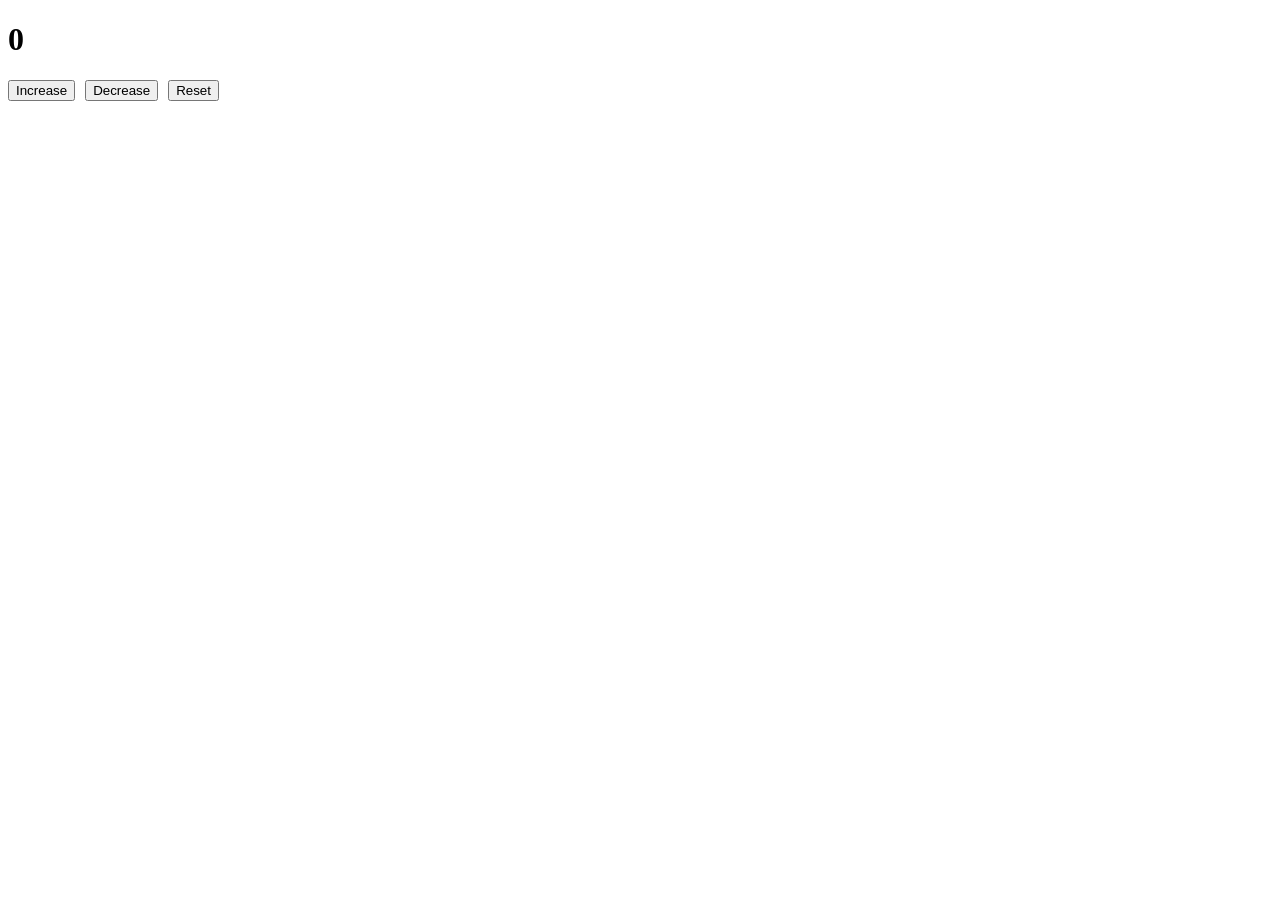
<file: DOM/DOM2/index.html>
<!DOCTYPE html>
<html lang="en">
<head>
  <meta charset="UTF-8">
  <meta http-equiv="X-UA-Compatible" content="IE=edge">
  <meta name="viewport" content="width=device-width, initial-scale=1.0">
  <title>Document</title>
</head>
<body>
  
</body>
<script src="script.js"></script>
</html>
</file>
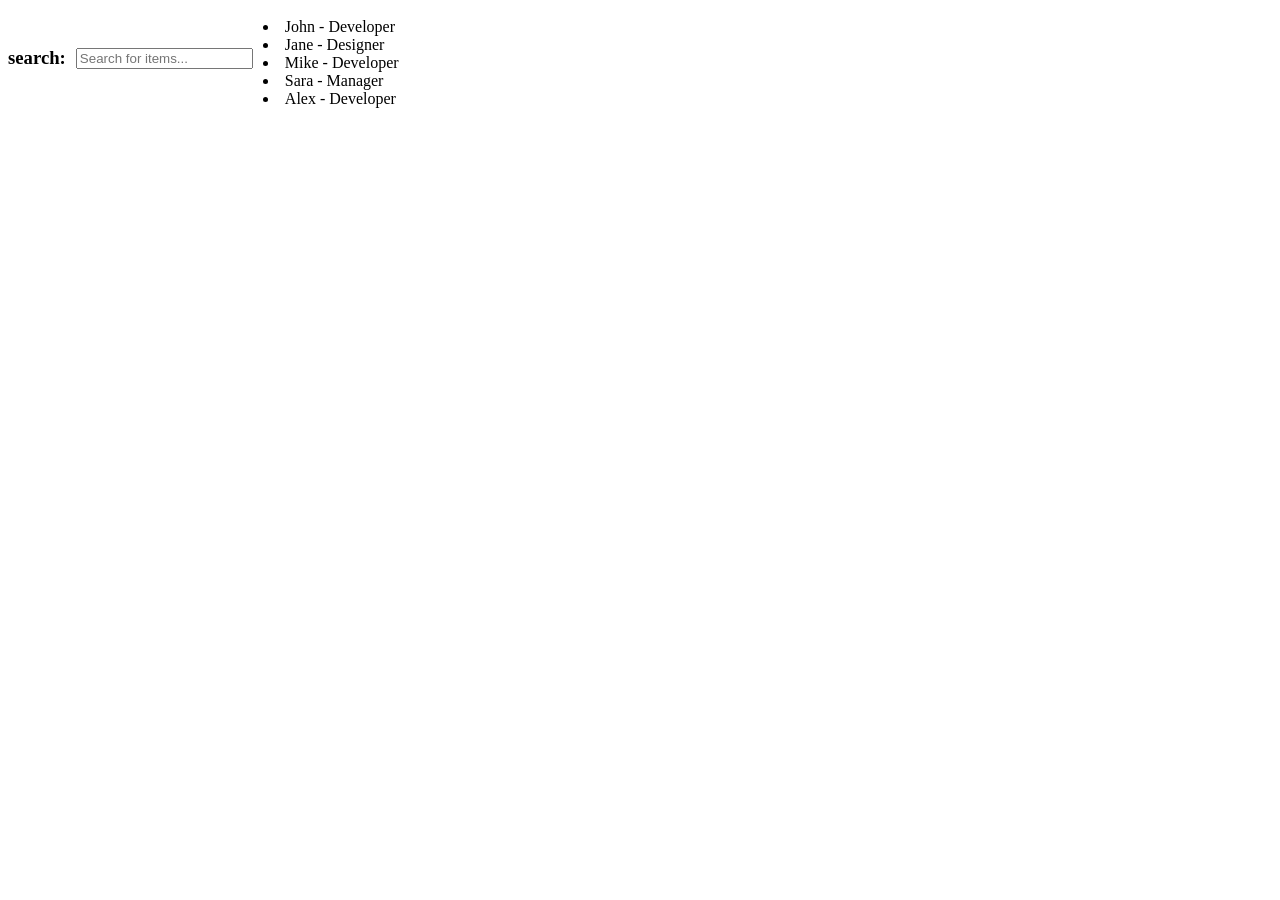
<file: DOM/DOM4/index.html>
<!DOCTYPE html>
<html lang="en">
  <head>
    <meta charset="UTF-8" />
    <meta http-equiv="X-UA-Compatible" content="IE=edge" />
    <meta name="viewport" content="width=device-width, initial-scale=1.0" />
    <link rel="stylesheet" href="style.css" />
    <title>Document</title>
  </head>
  <body>
    <!-- Your JavaScript file runs here and adds elements dynamically -->
    <script src="index.js"></script>
  </body>
</html>
</file>
<file: DOM/DOM4/style.css>
/* Forces the label and form onto the same horizontal line */
.search-row-layout {
  display: flex;
  align-items: center; /* Vertically aligns text and box */
  gap: 10px;           /* Clean spacing between label and input */
  margin-bottom: 20px; /* Forces any future elements below this row */
}

/* Resets browser space defaults so things align straight */
.search-row-layout h3 {
  margin: 0;
  white-space: nowrap; /* Keeps 'search:' on one line */
}

.search-row-layout .search-container {
  margin: 0;
  display: flex;
}
</file>
